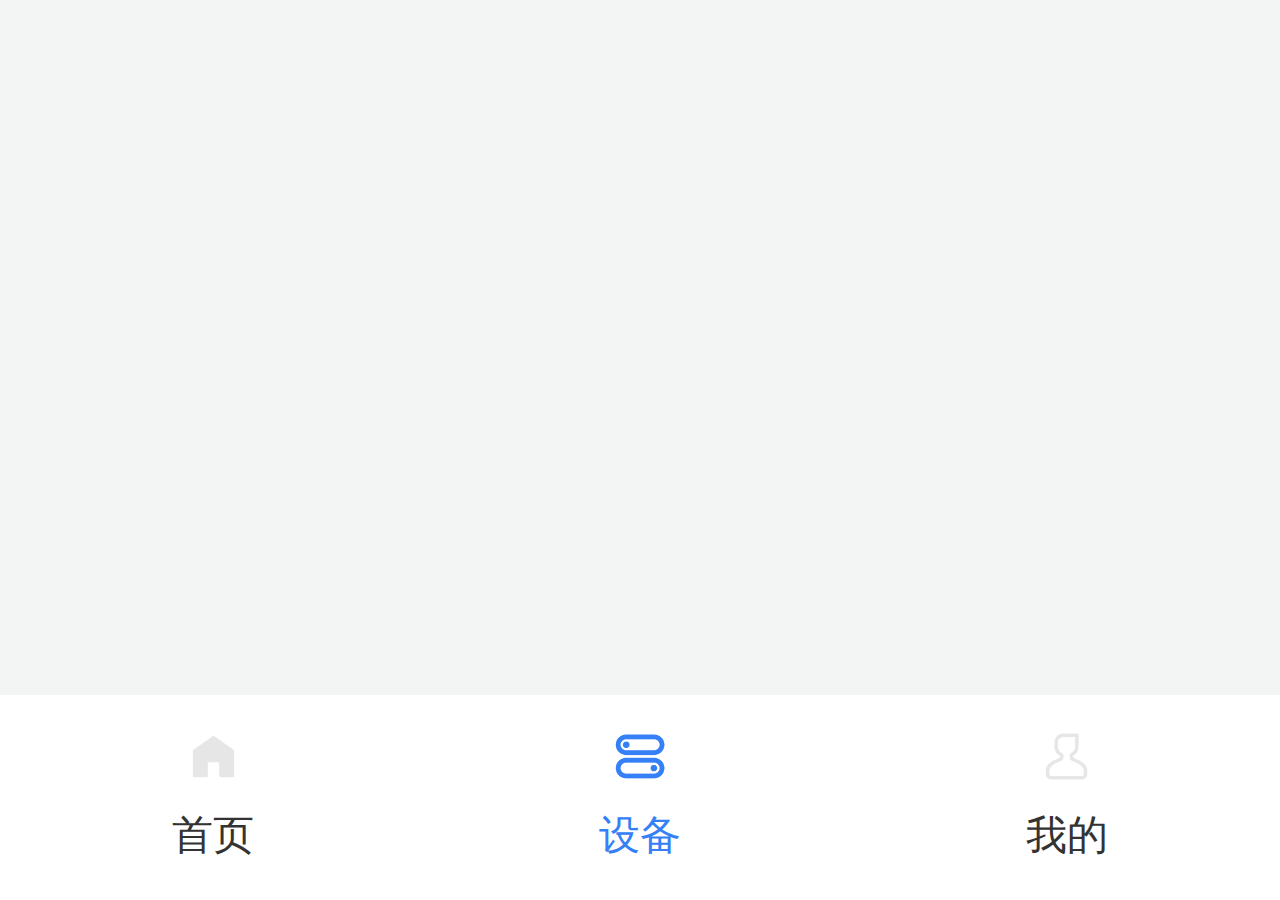
<file: device.html>
<!DOCTYPE html>
<html lang="en">
<head>
    <meta charset="UTF-8">
    <meta name="viewport" content="width=device-width, initial-scale=1.0">
    <title>Document</title>
    <link rel="stylesheet" href="./css/reset.css">
    <link rel="stylesheet" href="./css/common.css">
    <link rel="stylesheet" href="./css/index.css">
</head>
<body>
    <div class="index-content">

    </div>

    <!-- 底部tab -->
    <div class="footer fl-ar">
        <a href="./index.html">
            <img src="./images/home-n.png" alt="">
            <p>首页</p>
        </a>
        <a href="#">
            <img src="./images/shebei-a.png" alt="">
            <p class="blue-1">设备</p>
        </a>
        <a href="./mine.html">
            <img src="./images/wode-n.png" alt="">
            <p>我的</p>
        </a>
    </div>
</body>
</html>
</file>
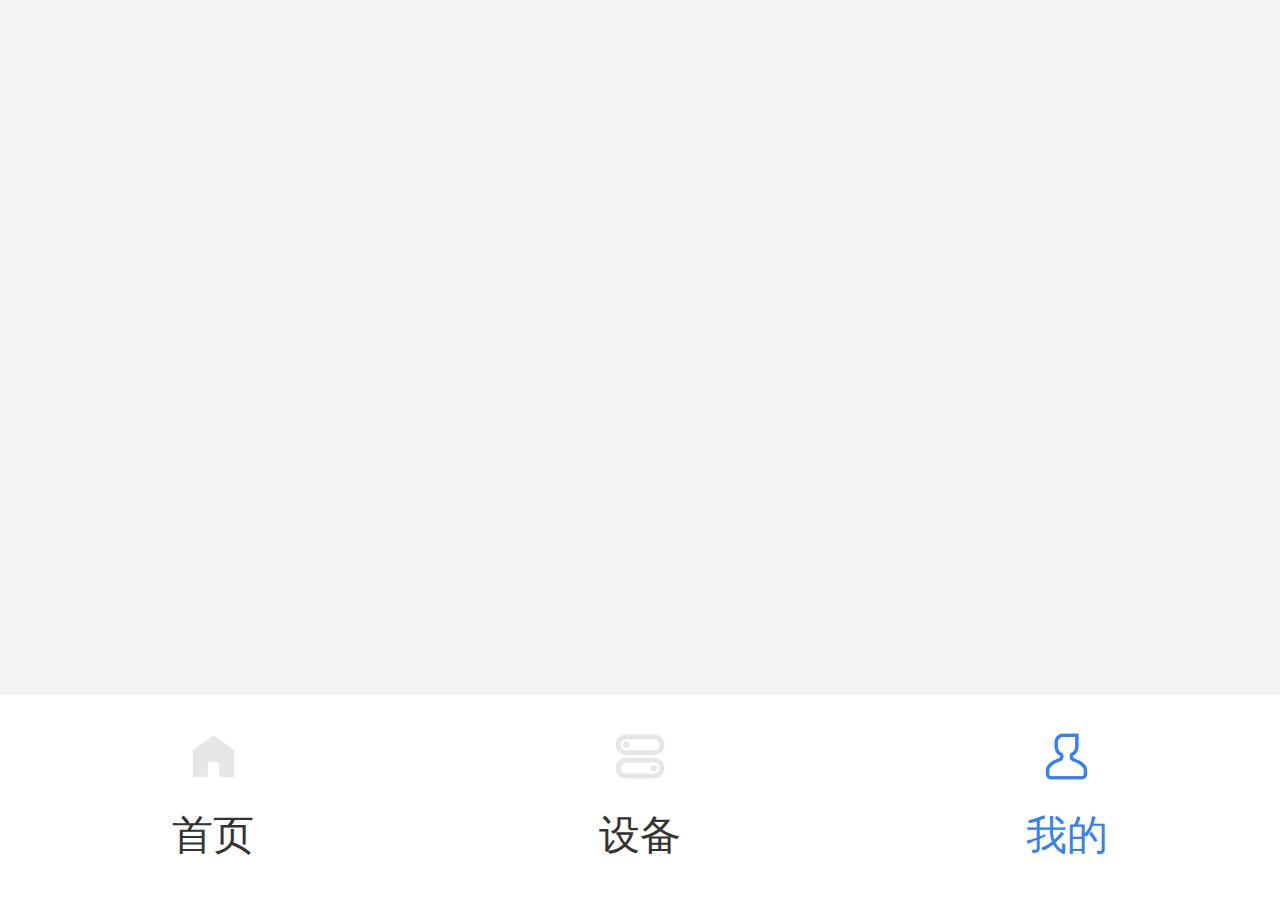
<file: mine.html>
<!DOCTYPE html>
<html lang="en">
<head>
    <meta charset="UTF-8">
    <meta name="viewport" content="width=device-width, initial-scale=1.0">
    <title>Document</title>
    <link rel="stylesheet" href="./css/reset.css">
    <link rel="stylesheet" href="./css/common.css">
    <link rel="stylesheet" href="./css/index.css">
</head>
<body>
    <div class="index-content">

    </div>

    <!-- 底部tab -->
    <div class="footer fl-ar">
        <a href="./index.html">
            <img src="./images/home-n.png" alt="">
            <p>首页</p>
        </a>
        <a href="./device.html">
            <img src="./images/shebei-n.png" alt="">
            <p>设备</p>
        </a>
        <a href="#">
            <img src="./images/wode-a.png" alt="">
            <p class="blue-1">我的</p>
        </a>
    </div>
</body>
</html>
</file>
<file: css/common.css>
body {
    background-color: #f3f4f4;
}

.hide {
    display: none !important;
}

.show {
    display: block;
}

.white {
    color: #fff;
}

.white-90 {
    color: #e5e5e5;
}

.gray-90 {
    color: #c9c9ca;
}

.c-gray {
    color: #9b9b9c;
}

.black-1 {
    color: #232a30;
}
.black-2{
    columns: #333;
}

.blue-1 {
    color: #3580f6;
}

/* 按照屏幕宽度 750px 计算 1vw = 7.5px */
.f-60 {
    font-size: 8vw;
}

.f-54 {
    font-size: 7.2vw;
}

.f-40 {
    font-size: 5.3vw;
}

.f-34 {
    font-size: 4.5vw;
}

.f-32 {
    font-size: 4.3vw;
}

.f-30 {
    font-size: 4vw;
}

.f-28 {
    font-size: 3.7vw;
}

.f-26 {
    font-size: 3.5vw;
}

.f-24 {
    font-size: 3.2vw;
}

.f-20 {
    font-size: 2.7vw;
}

.f-22 {
    font-size: 2.9vw;
}

.f-weight {
    font-weight: bold;
}

.f-w-200{
    font-weight: 200;
}

.text-center {
    text-align: center;
}

.fl-en {
    display: flex;
    justify-content: space-between;
    align-items: center;
}

.fl-ar {
    display: flex;
    justify-content: space-around;
    align-items: center;
}

.flex {
    display: flex;
}

.ai-center {
    align-items: center;
}

.fl-wrap {
    flex-wrap: wrap;
}

.j-s-b {
    justify-content: space-between;
}

.j-s-c {
    justify-content: center;
}

.j-s-a {
    justify-content: space-around;
}

.footer {
    position: fixed;
    width: 100vw;
    height: 16vw;
    background-color: #fff;
    bottom: 0;
    left: 0;
    z-index: 10;
    border-top: solid 1px #f3f4f4;
}

.footer a {
    display: flex;
    flex-flow: column;
    align-items: center;
}

.footer a img {
    width: 4.3vw;
    height: 4.3vw;
}

.footer a p {
    font-size: 3.2vw;
    margin-top: 1.6vw;
}

.ml-auto {
    margin-left: auto;
}


.ml-12 {
    margin-left: 1.6vw;
}
.ml-24 {
    margin-left: 3.2vw;
}

.mt-12 {
    margin-top: 1.6vw;
}

.mt-30{
    margin-top: 4vw;
}

.mt-40 {
    margin-top: 5.3vw;
}
.m-center{
    margin-left: auto;
    margin-right: auto;
}

.bg-white {
    background-color: #fff;
}


/* 设置宽度和高度 */
.flex-1 {
    flex: 1;
}

/* 45 = 6* 7.5 */
.w-45 {
    width: 6vw;
}

.w-per-100 {
    width: 100%;
}

.h-per-100 {
    height: 100%;
}

.h-45 {
    height: 6vw;
}
.h-90{
    height: 12vw;
}

.vertical-align-middle {
    vertical-align: middle;
}

/* 内边距 */
.pad-15 {
    padding: 2vw;
}

.pad-hor-30 {
    padding-left: 4vw;
    padding-right: 4vw;
}

.pad-ver-15 {
    padding-top: 2vw;
    padding-bottom: 2vw;
}
</file>
<file: css/index.css>
/* 首页 的样式*/
.index-content {
    background-color: #f3f4f4;
    width:100vw;
    padding-top: 2.7vw;
    padding-bottom: 26.7vw;

}

.index-header {
    background-color: #3580f6;
    width:calc(100vw - 5.3vw); 
    margin: auto;
    border-radius: 2.7vw;
    height:32vw;
    padding-left: 6.7vw;
    padding-top: 6.7vw;
    box-sizing: border-box;
    position: relative;
}

.down-icon {
    width: 3.1vw;
    height: 1.7vw;
}

.show-btn {
    background-color: rgba(255, 255, 255, 0.4);
    border-radius: 4vw;
    width: 20vw;
    height: 6.7vw;
    text-align: center;
    line-height: 6.7vw;
    letter-spacing: 0.3vw;
}

.add-btn {
    width: 10.7vw;
    height: 10.7vw;
    border-radius: 50%;
    background-color: #fff;
    display: flex;
    align-items: center;
    justify-content: center;
    border: none;
    position: absolute;
    top: 10.7vw;
    right: 8vw;
}

.add-btn img {
    width: 4.7vw;
    height: 4.7vw;
}

/* 首页导航 */
.index-nav {
    width:calc(100vw - 5.3vw); 
    height: 13.3vw;
    display: flex;
    align-items: center;
    margin: auto;

}

.index-nav p {
    margin-right: 6vw;

}

.source {
    width: 12.1vw;
    height: 9.5vw;
}

.block-list {
    width:calc(100vw - 5.3vw); 
    margin: auto;
    justify-content: space-between;
}

.block-icon {
    width: 45.3vw;
    height: 29.3vw;
    background-color: #fff;
    border-radius: 2.7vw;
    margin-top:3.3vw;
    box-sizing: border-box;
    padding: 4vw;
}

.close-btn {
    width: 10.7vw;
    height: 10.7vw;
    border-radius: 50%;
    background-color: #f0f1f2;
    display: flex;
    align-items: center;
    justify-content: center;
}

.close-btn img {
    width: 4.4vw;
    height: 4.4vw;
}

.is-open{
    background-color: #fff;
    border: 1px solid #3580f6;
}
</file>
